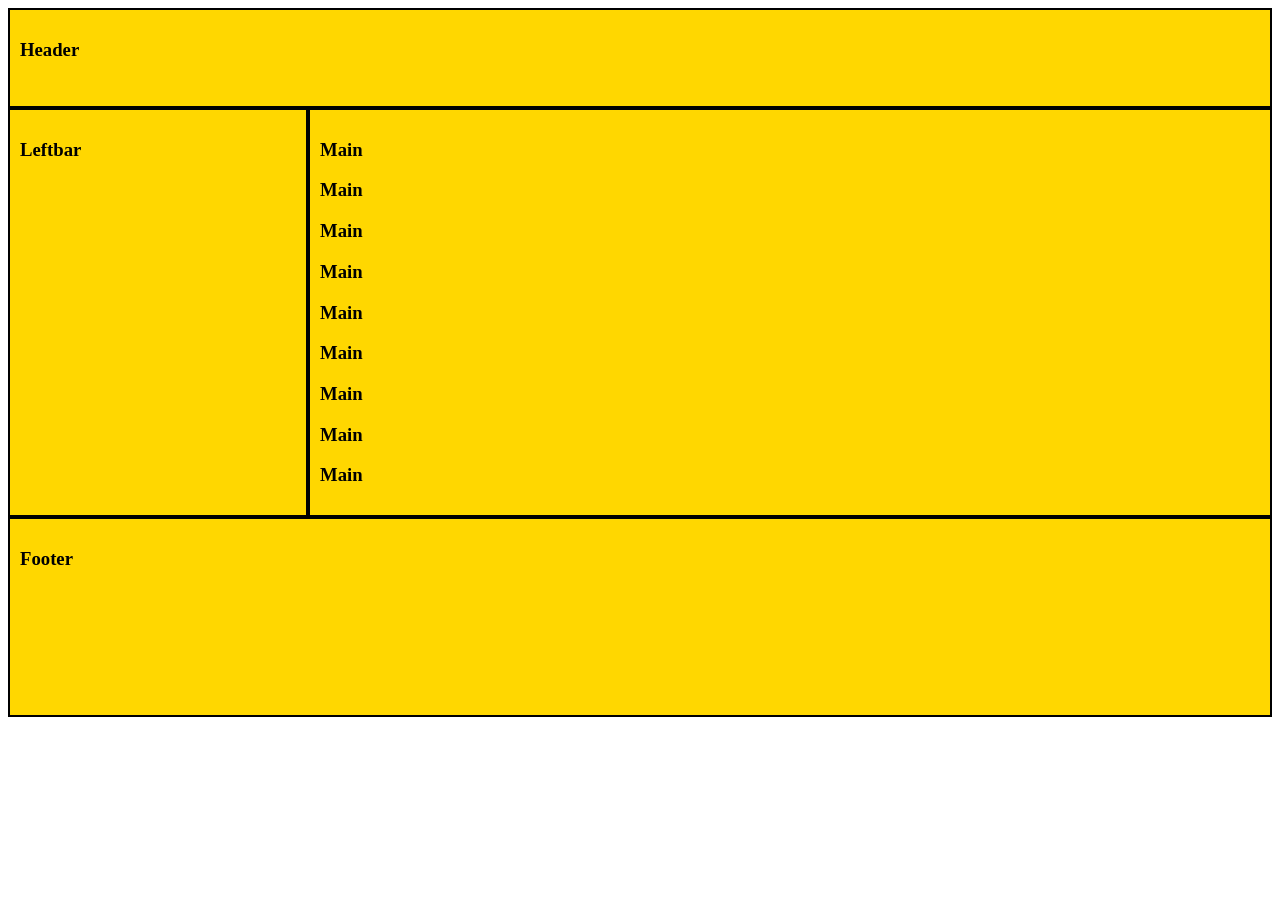
<file: index.html>
<html>
    <head>
        <meta charset="utf-8">
        <title>index</title>
        <link rel="stylesheet" href="styles3.css">
</head>
<body>
    <div class="grid">
        <header class="page-header content">
            <h3>Header</h3>
        </header>
        <footer class="page-footer content">
            <h3>Footer</h3>
        </footer>
        <div class="page-leftbar content">
            <h3>Leftbar</h3>
        </div>
        <div class="page-main content">
            <h3>Main</h3>
            <h3>Main</h3>
            <h3>Main</h3>
            <h3>Main</h3>
            <h3>Main</h3>
            <h3>Main</h3>
            <h3>Main</h3>
            <h3>Main</h3>
            <h3>Main</h3>
            
             

        </div>
    </div>
</body>
</html>
</file>
<file: styles3.css>
.grid{
    display: grid;
    grid-template-columns: 300px auto;
    grid-template-rows: 100px minmax(250px, auto) 200px;
    grid-template-areas: 
        'header header'
        'leftbar main'
        'footer footer'
        ;
}

.page-header {
    grid-area: header;
}

.page-leftbar {
    grid-area: leftbar;
}

.page-main {
    grid-area: main;
}

.page-footer{
    grid-area: footer;
}

.content {
    background-color: gold;
    border: 2px solid black;
    box-sizing: border-box;
    padding: 10px;
}
</file>
